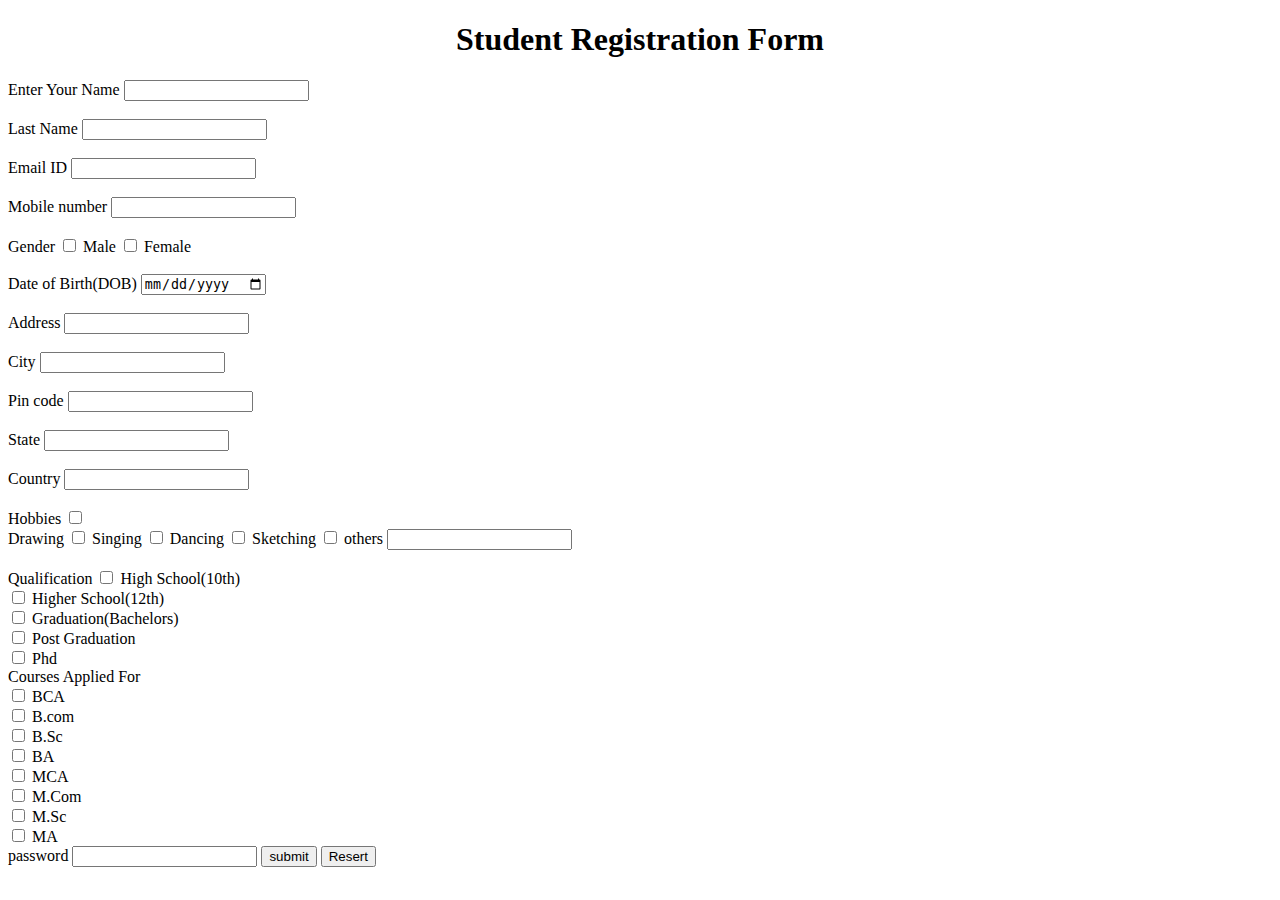
<file: student Registration form/index.html>
<!DOCTYPE html>
<html lang="en">
<head>
    <meta charset="UTF-8">
    <meta name="viewport" content="width=device-width, initial-scale=1.0">
    <title>Document</title>
</head>
<body>
    <center><h1>Student Registration Form </h1></center>
    <form action="">
        <label for="">Enter Your Name</label>
        <input type="text"><br><br>
        <label for="">Last Name</label>
        <input type="text"><br><br>
        <label for="">Email ID</label>
        <input type="email"><br><br>
        <label for="">Mobile number</label>
        <input type="number"><br><br>
        <label for="">Gender</label>
        <input type="checkbox">
        <label for="">Male</label>
        <input type="checkbox">
        <label for="">Female</label>
        <br><br>
        <label for="">Date of Birth(DOB)</label>
        <input type="date"><br><br>
        <label for="">Address</label>
        <input type="text"><br><br>
        <label for="">City</label>
        <input type="text"><br><br>
        <label for="">Pin code</label>
        <input type="text"><br><br>
        <label for="">State</label>
        <input type="text"><br><br>
        <label for="">Country</label>
        <input type="text"><br><br>
        <label for="">Hobbies</label>
        <input type="checkbox"><br>
        <label for="">Drawing</label>
        <input type="checkbox">
        <label for="">Singing</label>
        <input type="checkbox">
        <label for="">Dancing</label>
        <input type="checkbox">
        <label for="">Sketching</label>
        <input type="checkbox">
        <label for="">others</label>
        <input type="text"><br><br>
        <label for="">Qualification</label>
        <input type="checkbox">
        <label for="">High School(10th)</label><br>
        <input type="checkbox">
        <label for="">Higher School(12th)</label><br>
        <input type="checkbox">
        <label for="">Graduation(Bachelors)</label><br>
        <input type="checkbox">
        <label for="">Post Graduation</label><br>
        <input type="checkbox">
        <label for="">Phd</label><br>
        <label for="">Courses Applied For</label><br>
        <input type="checkbox">
        <label for="">BCA</label><br>
        <input type="checkbox">
        <label for="">B.com</label><br>
        <input type="checkbox">
        <label for="">B.Sc</label><br>
        <input type="checkbox">
        <label for="">BA</label><br>
        <input type="checkbox">
        <label for="">MCA</label><br>
        <input type="checkbox">
        <label for="">M.Com</label><br>
        <input type="checkbox">
        <label for="">M.Sc</label><br>
        <input type="checkbox">
        <label for="">MA</label><br>
        <label for="">password</label>
        <input type="text">
        <input type="button" value="submit">
        <input type="button" value="Resert">
        









    </form>
</body>
</html>
</file>
